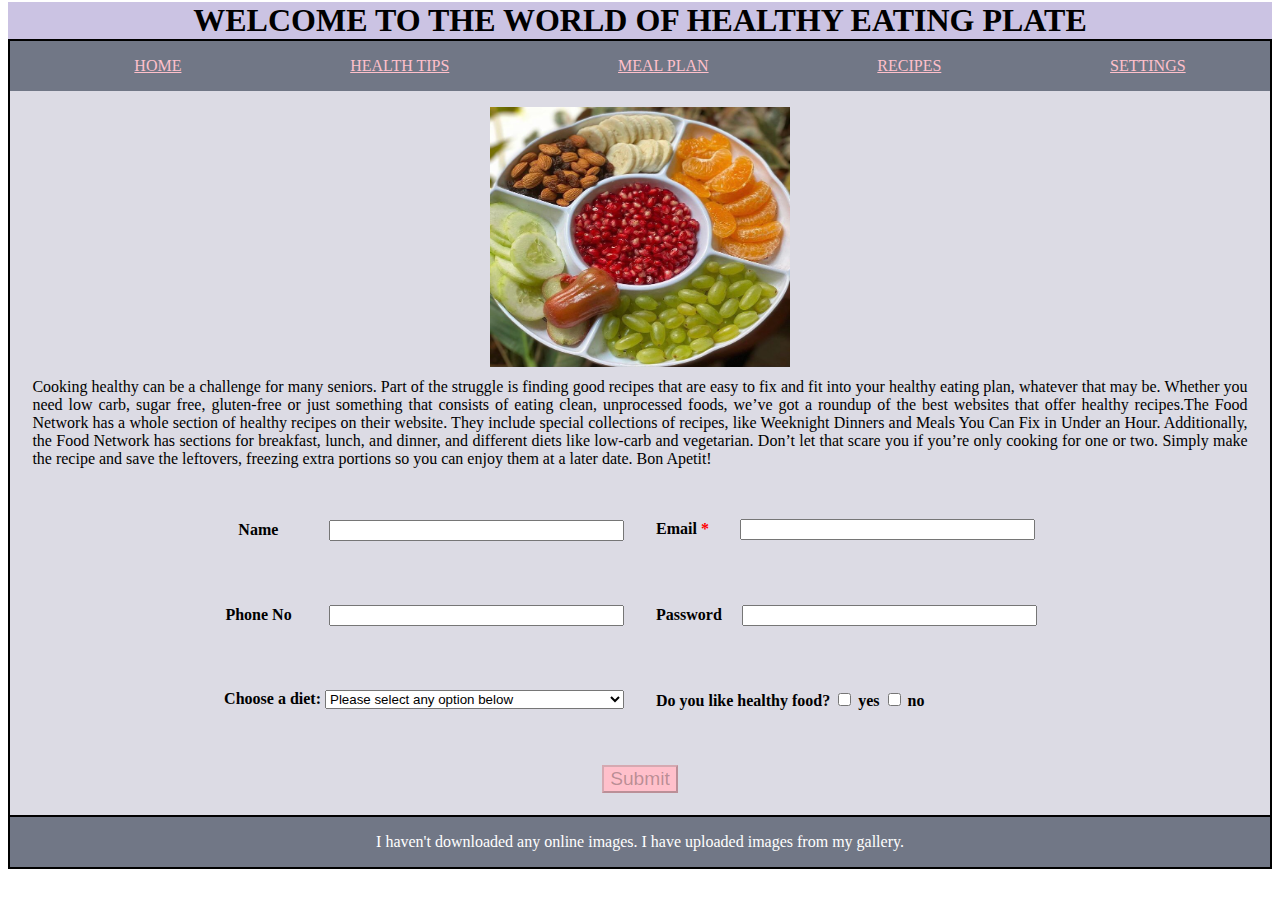
<file: public/index.html>
<!DOCTYPE html>
<html>
   <head lang="en">
      <meta charset="UTF-8">
      <meta name="viewport" content="width=device-width">
      <title> WELCOME TO THE WORLD OF HEALTHY EATING PLATE </title>
      <link rel="stylesheet" href="index.css">
   </head>
   <body>
      <h1>WELCOME TO THE WORLD OF HEALTHY EATING PLATE</h1>
      <div id="homepage">
         <form action="/form" method="post" >
            <header>
               <article class="menubar">
                  <ul class="menu">
                     <li> <a href="#"> HOME</a> </li>
                     <li><a href="#"> HEALTH TIPS</a></li>
                     <li> <a href="#">MEAL PLAN</a> 
                     </li>
                     <li>
                        <a href="#">RECIPES</a>
                        <div class ="dropdown">
                           <a href = "#">Chicken</a>
                           <a href ="#"> Fish </a>
                           <a href = "#">Lamb</a>
                           <a href="#">Pork</a>
                        </div>
                     </li>
                     <li>
                        <a href="#">SETTINGS</a>
                        <div class="dropdown">
                           <a href="#"> File </a>
                           <a href="#"> Edit </a>
                           <a href="#"> Format</a>
                        </div>
                     </li>
                  </ul>
               </article>
            </header>
            <article class = "description">
               <h>
                  <img class="logo" src="foodplate.jpeg" alt="foodplate image" width="300" height="260">
                  <div class="title">Cooking healthy can be a challenge for many seniors. Part of the struggle is finding good recipes that are easy to fix and fit into your healthy eating plan, whatever that may be. Whether you need low carb, sugar free, gluten-free or just something that consists of eating clean, unprocessed foods, we’ve got a roundup of the best websites that offer healthy recipes.The Food Network has a whole section of healthy recipes on their website. They include special collections of recipes, like Weeknight Dinners and Meals You Can Fix in Under an Hour. Additionally, the Food Network has sections for breakfast, lunch, and dinner, and different diets like low-carb and vegetarian. Don’t let that scare you if you’re only cooking for one or two. Simply make the recipe and save the leftovers, freezing extra portions so you can enjoy them at a later date. Bon Apetit!
                  </div>
               </h>
            </article>
            <main>
               <article class="firstname">
                  <p>
                     <label for="firstname"> Name </label>
                     <input type="text" id="firstname" name="firstname" pattern="[A-Za-z]{3,}" title="Should only contain 3 or more letters">
                  </p>
               </article>
               <article class="selectAny">
                  <p>
                     <label for="selectAny">Choose a diet:</label>
                     <select name="selectAny" id="selectAny">
                        <option value="default">Please select any option below</option>
                        <option value="rabbit1"> Keto</option>
                        <option value="rabbit2">Intermittent fast </option>
                        <option value="rabbit3">Low Carbs</option>
                     </select>
                  </p>
               </article>
               <article class="contact">
                  <p>
                     <label for="contact"> Phone No</label>
                     <input type="text" id="contact" name="contact" pattern="[0-9]{10}" title="Should contain 10 digits">
                  </p>
               </article>
               <article class="useremail">
                  <p>
                     <label for="useremail"> Email<span class="required"> *</span></label>
                     <input type="text" id="useremail" name="useremail" required="required" pattern="[a-zA-Z0-9]{4,}@gmail.com" title="Atleast 4 characters or digit that ends with @gmail.com, e.g:name@gmail.com ">
                  </p>
               </article>
               <article class="password">
                  <p>
                     <label for="password"> Password</label>
                     <input type="password" id="password" name="password">
                  </p>
               </article>
               <article class="answerme">
                  <p>
                     <label for="pets"> Do you like healthy food?</label>
                     <input type="checkbox" id="yes" name="yes">
                     <label for="yes"> yes </label>
                     <input type="checkbox" id="no" name="no">
                     <label for="no"> no </label>
                  </p>
               </article>
               <div class="submit">
                  <a href="form.html">
                  <button class="clickme"> Submit </button>
                  </a>
               </div>
            </main>
            <footer>
               I haven't downloaded any online images. I have uploaded images from my gallery.
               <script src="index.js"></script>
            </footer>
      </div>
      </form>
   </body>
</html>
</file>
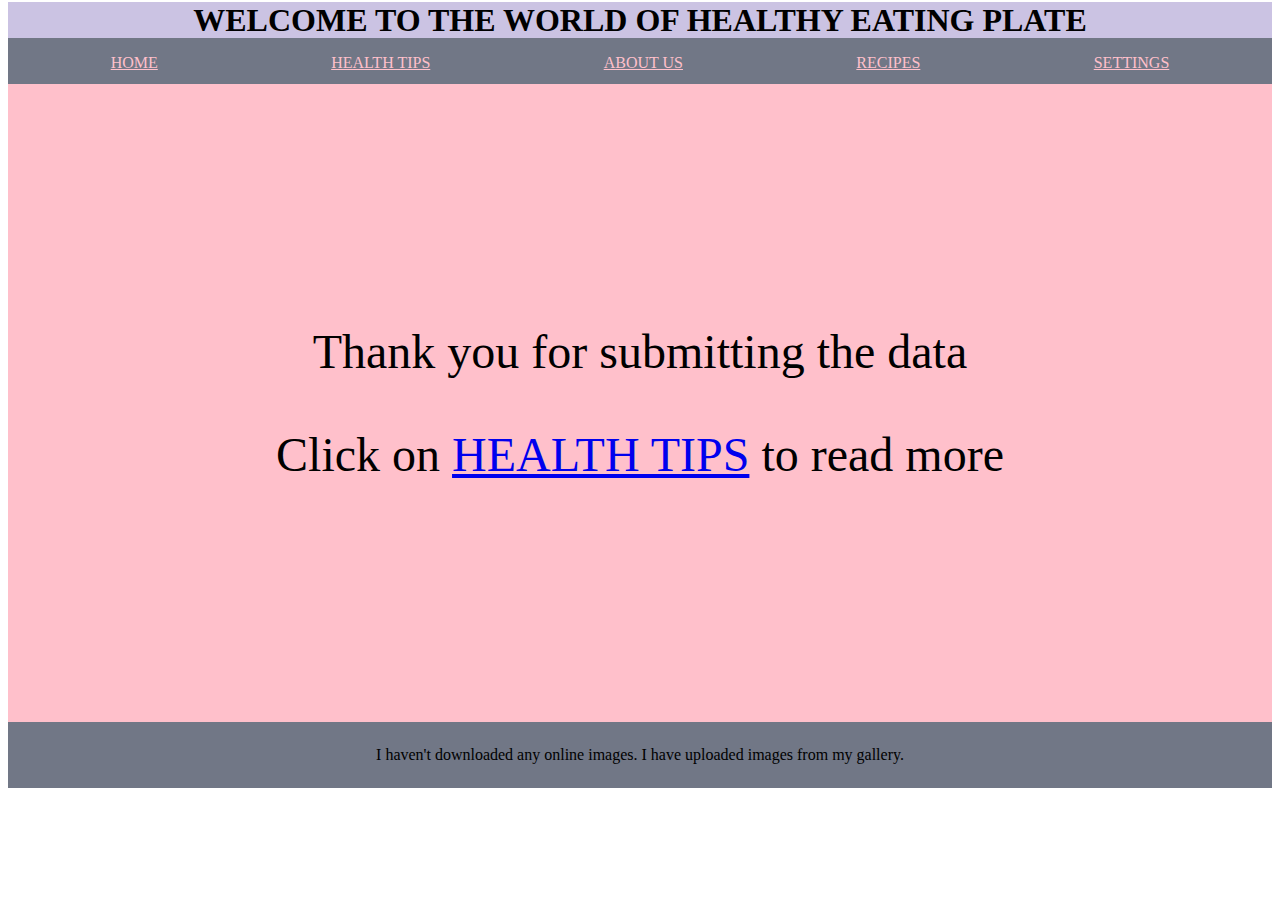
<file: public/form.html>
<!DOCTYPE html>
<html>
   <head>
      <title>WELCOME TO THE WORLD OF HEALTHY EATING PLATE </title>
      <link rel="stylesheet" href="form.css">
   </head>
   <body>
      <h1>WELCOME TO THE WORLD OF HEALTHY EATING PLATE</h1>
      <header>
         <article class="menubar">
            <ul class="menu">
               <li> <a href="page1.html"> HOME</a> </li>
               <li><a href="page2.html"> HEALTH TIPS</a></li>
               <li> <a href="#">ABOUT US</a> 
               </li>
               <li>
                  <a href="#">RECIPES</a>
                  <div class ="dropdown">
                     <a href = "#">Chicken</a>
                     <a href ="#"> Fish </a>
                     <a href = "#">Lamb</a>
                     <a href="#">Pork</a>
                  </div>
               </li>
               <li>
                  <a href="#">SETTINGS</a>
                  <div class="dropdown">
                     <a href="#"> File </a>
                     <a href="#"> Edit </a>
                     <a href="#"> Format</a>
                  </div>
               </li>
            </ul>
         </article>
      </header>
      <main>
         <div class = "text">
            <p> Thank you for submitting the data </p>
            <p> Click on <a href="page2.html"> HEALTH TIPS</a> to read more</p>
         </div>
      </main>
      <footer>
         <p>I haven't downloaded any online images. I have uploaded images from my gallery.</p>
      </footer>
   </body>
</html>
</file>
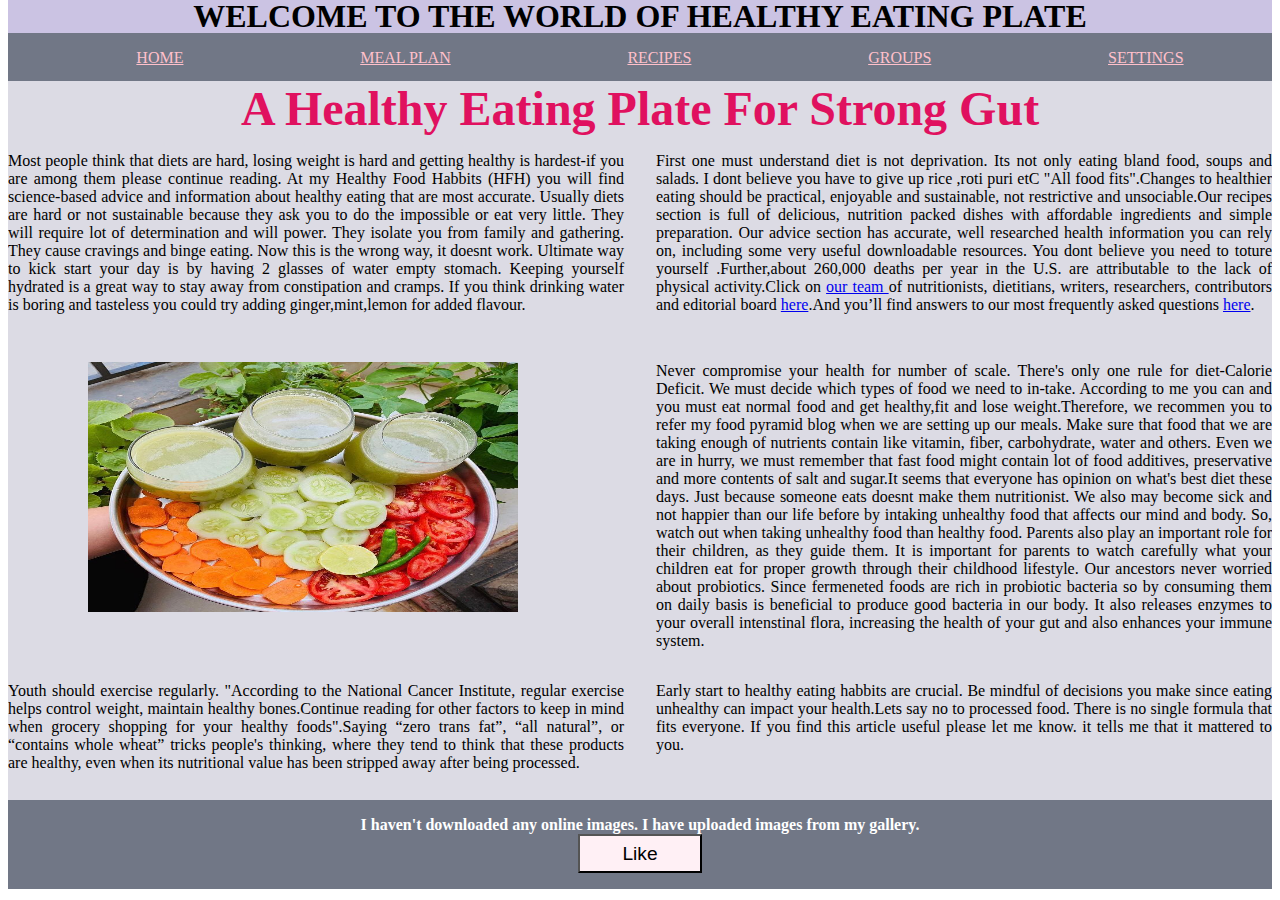
<file: public/page2.html>
<!DOCTYPE html>
<html>
   <head>
      <title>WELCOME TO THE WORLD OF HEALTHY EATING PLATE</title>
      <link rel="stylesheet" href="page2.css">
   </head>
   <body>
      <h1>WELCOME TO THE WORLD OF HEALTHY EATING PLATE</h1>
      <header>
         <article class="menubar">
            <ul class="menu">
               <li> <a href="index.html"> HOME</a> </li>
               <li><a href="page3.html">MEAL PLAN</a>
               </li>
               <li>
                  <a href="page4.html">RECIPES</a>
                  <div class ="dropdown">
                     <a href = "#">Resources</a>
                     <a href ="#"> Podcast </a>
                     <a href = "#">News</a>
                  </div>
               </li>
               <li><a href="#">GROUPS</a>
               </li>
               <li>
                  <a href="#">SETTINGS</a>
                  <div class="dropdown">
                     <a href="#"> File </a>
                     <a href="#"> Edit </a>
                     <a href="#"> Format</a>
                  </div>
               </li>
            </ul>
         </article>
      </header>
      <main>
         <div id="heading">A Healthy Eating Plate For Strong Gut</div>
         <div id="content-1">
            Most people think that diets are hard, losing weight is hard and getting healthy is hardest-if you are among them please continue reading. At my  Healthy Food Habbits (HFH) you will find science-based advice and information about healthy eating that are most accurate. Usually diets are hard or not sustainable because they ask you to do the impossible or eat very little. They will require lot of determination and will power. They isolate you from family and gathering. They cause cravings and binge eating. Now this is the wrong way, it doesnt work. Ultimate way to kick start your day is by having 2 glasses of water empty stomach. Keeping yourself hydrated is a great way to stay away from constipation and cramps. If you think drinking water is boring and tasteless you could try adding ginger,mint,lemon for added flavour.
         </div>
         <div id="content-2">
            First one must understand diet is not deprivation. Its not only eating bland food, soups and salads. I dont believe you have to give up rice ,roti puri etC "All food fits".Changes to healthier eating should be practical, enjoyable and sustainable, not restrictive and unsociable.Our recipes section is full of delicious, nutrition packed dishes with affordable ingredients and simple preparation. Our advice section has accurate, well researched health information you can rely on, including some very useful downloadable resources. You dont believe you need to toture yourself .Further,about 260,000 deaths per year in the U.S. are attributable to the lack of physical activity.Click on <a href="#">our team </a>of nutritionists, dietitians, writers, researchers, contributors and editorial board <a href="#">here</a>.And you’ll find answers to our most frequently asked questions <a href="#"> here</a>.
         </div>
         <img class="logo" src="vegetable.jpeg" alt="vegetable image" width="430" height="250" >
         <div id="content-4">
            Never compromise your health for number of scale. There's only one rule for diet-Calorie Deficit. We must decide which types of food we need to in-take. According to me you can and you must eat normal food and get healthy,fit and lose weight.Therefore, we recommen you to refer my food pyramid blog when we are setting up our meals. Make sure that food that we are taking enough of nutrients contain like vitamin, fiber, carbohydrate, water and others. Even we are in hurry, we must remember that fast food might contain lot of food additives, preservative and more contents of salt and sugar.It seems that everyone has opinion on what's best diet these days. Just because someone eats doesnt make them nutritionist. We also may become sick and not happier than our life before by intaking unhealthy food that affects our mind and body. So, watch out when taking unhealthy food than healthy food. Parents also play an important role for their children, as they guide them. It is important for parents to watch carefully what your children eat for proper growth through their childhood lifestyle. Our ancestors never worried about probiotics. Since fermeneted foods are rich in probiotic bacteria so by consuming them on daily basis is beneficial to produce good bacteria in our body. It also releases enzymes to your overall intenstinal flora, increasing the health of your gut and also enhances your immune system.
         </div>
         <div id="content-5">Youth should exercise regularly. "According to the National Cancer Institute, regular exercise helps control weight, maintain healthy bones.Continue reading for other factors to keep in mind when grocery shopping for your healthy foods".Saying “zero trans fat”, “all natural”, or “contains whole wheat” tricks people's thinking, where they tend to think that these products are healthy, even when its nutritional value has been stripped away after being processed. </div>
         <div id="content-6">
            Early start to healthy eating habbits are crucial. Be mindful of decisions you make since eating unhealthy can impact your health.Lets say no to processed food. There is no single formula that fits everyone. If you find this article useful please let me know. it tells me that it mattered to you.
         </div>
      </main>
      <footer>
         <div class="end">
            I haven't downloaded any online images. I have uploaded images from my gallery. 
         </div>
         <div class= "submit">
            <a href = "#">   
            <button class="clickme"> Like </button>
            </a>
         </div>
      </footer>
   </body>
</html>
</file>
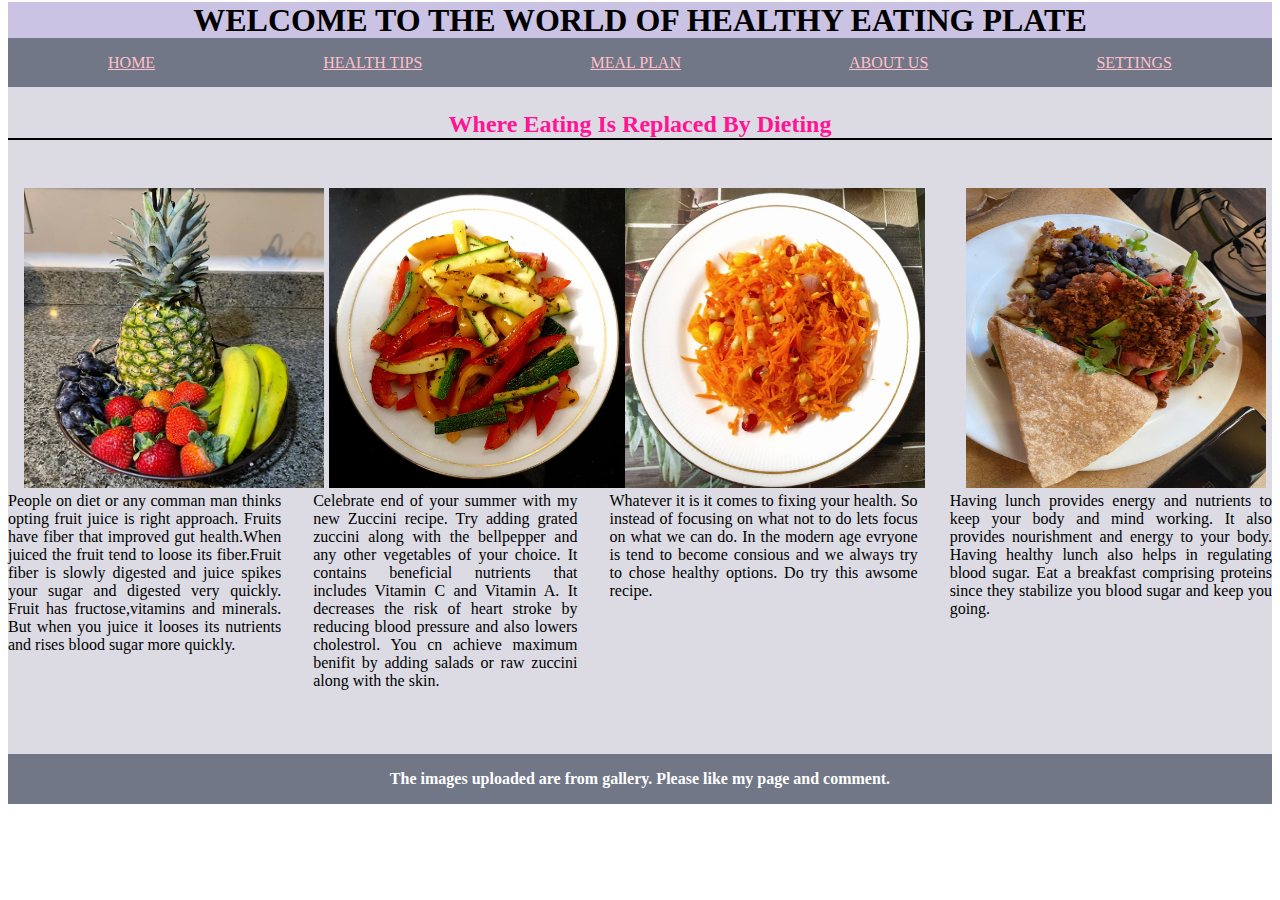
<file: public/page4.html>
<!DOCTYPE html>
<html>
   <head>
      <title>WELCOME TO THE WORLD OF HEALTHY EATING PLATE </title>
      <link rel="stylesheet" href="page4.css">
   </head>
   <body>
      <h1>WELCOME TO THE WORLD OF HEALTHY EATING PLATE</h1>
      <header>
         <article class="menubar">
            <ul class="menu">
               <li> <a href="index.html"> HOME</a> </li>
               <li><a href="page2.html"> HEALTH TIPS</a></li>
               <li>
                  <a href="page3.html">MEAL PLAN</a>
                  <div class ="dropdown">
                     <a href = "#">Chicken</a>
                     <a href ="#"> Fish </a>
                     <a href = "#">Lamb</a>
                     <a href="#">Pork</a>
                  </div>
               </li>
               <li> <a href="#">ABOUT US</a> 
               </li>
               <li>
                  <a href="#">SETTINGS</a>
                  <div class="dropdown">
                     <a href="#"> File </a>
                     <a href="#"> Edit </a>
                     <a href="#"> Format</a>
                  </div>
               </li>
            </ul>
         </article>
      </header>
      <main>
         <h2>Where Eating Is Replaced By Dieting </h2>
         <div class="row">
            <div class="column">
               <img class="logo1" src="fruits.jpeg" alt="fruits image" width="300" height="300" > 
               <div class="content1">People on diet or any comman man thinks opting fruit juice is right approach. Fruits have fiber that improved gut health.When juiced the fruit tend to loose its fiber.Fruit fiber is slowly digested and juice spikes your sugar and digested very quickly. Fruit has fructose,vitamins and minerals. But when you juice it looses its nutrients and rises blood sugar more quickly.</div>
            </div>
            <div class="column">
               <img class="logo2" src="zuccini.jpeg" alt="zuccini image" width="300" height="300" > 
               <div class="content2">Celebrate end of your summer with my new Zuccini recipe. Try adding grated zuccini along with the bellpepper and any other vegetables of your choice. It contains beneficial nutrients that includes Vitamin C and Vitamin A. It decreases the risk of heart stroke by reducing blood pressure and also lowers cholestrol. You cn achieve maximum benifit by adding salads or raw zuccini along with the skin.</div>
            </div>
            <div class="column">
               <img class="logo3" src="carrot.jpeg" alt="carrot image" width="300" height="300" > 
               <div class="content3"> Whatever it is it comes to fixing your health. So instead of focusing on what not to do lets focus on what we can do. In the modern age evryone is tend to become consious and we always try to chose healthy options. Do try this awsome recipe.
               </div>
            </div>
            <div class="column">
               <img class="logo4" src="roti.jpeg" alt="roti image" width="300" height="300" > 
               <div class="content4"> Having lunch provides energy and nutrients to keep your body and mind working. It also provides nourishment and energy to your body.  Having healthy lunch also helps in regulating blood sugar.
                  Eat a breakfast comprising proteins since they stabilize you blood sugar and keep you going.
               </div>
            </div>
         </div>
      </main>
      <footer>
      The images uploaded are from gallery. Please like my page and comment. 
   </body>
</html>
</file>
<file: public/index.css>
#wrapper
{
  display:grid;
  height:100vh;
}
h1 
{
 color:black;
 text-align: center;
 background-color:#CBC3E3; 
 margin-top:-0.2em;
}
.required
{
 color:red;
}
/*styimg the labels and fields */
main
{
  display:grid;
  background-color:#DCDBE4;
  grid-template-columns:4fr 4fr;
  grid-template-rows:0.6fr 0.6fr 0.6fr 0.6fr;
  grid-template-areas:
  "firstname useremail "
  "contact   password "
  "selectAny answerme "
  "submit    submit ";
}
header
{
  background-color:#717786;
  grid-area: header;
}
/*styling and applying media queries to menubar */
.menubar ul
{
  display:flex;
  justify-content:space-around;
  list-style-type:none;
  margin-bottom:1rem;
  margin-top:-1.3em; 
  border-top:0.13em solid black; 
  border-left:0.13em solid black;
  border-right:0.13em solid black; 
}
@media screen and (max-width:1024px)
{
  .menubar ul
  {
   padding:2em;
  }
}
/*styling and applying media queries to menu-items */
.menu li 
{
  position:relative; 
  justify-content:space-around;
  text-align:center;  
  padding:1rem;     
}
@media screen and (max-width:1024px)
{
  .menu li
  {
   font-size:2em;
  }
}
.menu li a
{
color:pink;
}
.menu li:hover,
.menu li:focus-within
{
 background-color:white;
}
.menu li a:hover,
.menu li a:focus-within
{
 color:deeppink;
}
/*styling and applying media queries to dropdown menu */
.dropdown
{
  position:absolute;

  background-color:deeppink;
  left:0em;
  top:3em;
  width:100%;

  display:block;
  opacity:.0;
  overflow:hidden;
  max-height:0em;
  text-align:center;

  transition:opacity 480ms linear,max-height 600ms linear;
}
.dropdown a
{
  display:block;
  color:white;
  text-align:center;
  padding:0.4em ;
}
.menu li:hover .dropdown,
.menu li:focus-within .dropdown
{
  display:block;

  max-height:7.7em; 
  opacity:1;
  overflow:visible;
}
.dropdown a:hover
{
  background-color:#ADADC9;
  color:pink;
}
.dropdown a:focus-within
{
  background-color:#ADADC9;
  color:pink;
}
label
{
 font-weight:bold;
}
/*styling the content*/
.description
{
  text-align:center;
  padding:1em;
  margin-top:-1em;
  border-left:0.13em solid black; 
  border-right:0.13em solid black; 
  display:inline-block;
  background-color:#DCDBE4;
}
.title
{
  padding:0.4em;
  text-align:justify;
}
@media screen and (max-width:1024px)
{
  .title
  {
    font-size:1.2em;  
    text-align:justify;
  }
}
/*styling and applying media queries to labels and input */
main
{
  border-left:0.13em solid black; 
  border-right:0.13em solid black; 
}
.firstname
{
  padding:1em;
  margin-top:-0.1em; 
  text-align:right;
  grid-area:firstname; 
  background-color:#DCDBE4;
  list-style:none;
}
#firstname
{
  width:48%;
  margin-left:3.5em;
}
@media screen and (max-width:1024px)
{
  .firstname
  {
    font-size:2em; 
    text-align:right;
  }
  input#firstname
  {
   border-right:0.1em solid black;
  }
}
.useremail
{
  padding:1em;
  margin-top:-0.2em;
  text-align:left;
  grid-area:useremail; 
  background-color:#DCDBE4;
  list-style:none;
}
input#useremail
{
  width:48%;
  margin-left:2em;
}
@media screen and (max-width:1024px)
{
  .useremail
  {
    font-size:2em; 
    text-align:left;
  }
  input#useremail
  {
   border-right:0.1em solid black;
  }
}
.contact
{
  padding:1em;
  text-align:right;
  grid-area:contact; 
  background-color:#DCDBE4;
  list-style:none;
}
input#contact
{
  width:48%;
  margin-left:2.5em;
}
@media screen and (max-width:1024px)
{
  .contact
  {
    font-size:2em; 
    text-align:right;
  }
  input#contact
  {
   border-right:0.1em solid black;
  }
}
.password
{
  padding:1em;
  text-align:left;
  grid-area:password; 
  background-color:#DCDBE4;
  list-style:none;
}
input#password
{
  width:48%;
  margin-left:1.2em;
}
@media screen and (max-width:1024px)
{
  .password
  {
    font-size:2em; 
    text-align:left;
  }
  input#password
  {
    width:46%;
    border-right:0.1em solid black;
  }
}
.selectAny
{
  padding:1em;
  text-align:right; 
  grid-area:selectAny; 
  background-color:#DCDBE4;
  list-style:none;
}
select#selectAny
{
 width:50% !important;
}
@media screen and (max-width:1024px)
{
  .selectAny
  {
    font-size:1.8em; 
    text-align:right;
  }
  select#selectAny
  {
   width:50% !important;
  }
}
.answerme
{
  padding:1em;
  text-align:left;
  grid-area:answerme; 
  background-color:#DCDBE4;
}
@media screen and (max-width:1024px)
{
  .answerme
  {
    font-size:1.6em; 
    text-align:left;
  }
}
/*styling and applying media queries to footer */
.submit
{
  padding:1.4rem;
  grid-area:submit; 
  background-color:#DCDBE4;
  text-align:center;
  font-family:bold;
  color:pink;
}
@media screen and (max-width:1024px)
{
  .submit
  {
    font-size:1.8em; 
    text-align:center;
  }
}
/*styling and applying media queries to button */
.clickme
{
  font-size:1.2em;
  background-color:pink;
}
footer
{
  padding:1em;
  border-bottom:0.13em solid black;
  border-left:0.13em solid black; 
  border-right:0.13em solid black; 
  border-top:0.13em solid black; 
  font-style:bold;
  text-align:center;
  background-color:#717786;
  color:white;
}
@media screen and (max-width:1024px)
{
  footer
  {
  font-size:1.8em; 
  text-align:center;
  margin-top:-0.3em;
  }
}
</file>
<file: public/form.css>
div#homepage
{
  display:grid;
  height:100vh;
  grid-template-columns:0.4fr 1.2fr ;
  grid-template-rows:0.1fr 0.3fr 0.1fr;
  grid-template-areas:
  "header header "
  "menubar main  "
  "footer footer "
}
h1
{
  text-align:center;
  background-color:#CBC3E3;
  margin-top:-0.2em;
}
header
{
  background-color:#717786;
  grid-area:header; 
}
.menubar ul
{
  display:flex;
  justify-content: space-around;
  list-style-type: none;
  padding:1em;
  margin-top:-1.4em;

}
@media screen and (max-width:1024px)
{
  .menubar ul
  {
    padding:1.4em;
  }
}
.menu li
{
  padding-top:1rem;
  padding-bottom: 1rem;
  padding-left:1rem;
  padding-right:1rem;
  margin-top:-1rem;
  margin-bottom:-1rem;
  justify-content: space-around;
  position:relative;         
}
.menu li a
{
  color:pink;
}
@media screen and (max-width:1024px)
{
  .menu li
  {
    font-size:1.6em;
  }
}
.menu li a:hover,
.menu li a:focus-within
{
  color:deeppink;
}
.menu li:hover,
.menu li:focus-within
{
  background-color:white;
}
.dropdown
{
  position:absolute;

  background-color:deeppink;
  left:0em;
  top:3em;
  width:100%;

  display:block;
  opacity:.0;
  overflow:hidden;
  max-height:0em;
  text-align:center;

  transition:opacity 480ms linear,max-height 600ms linear;
}
.dropdown a
{
  display:block;
  color:white;
  text-align:center;
  padding:0.4em ;
}
.menu li:hover .dropdown,
.menu li:focus-within .dropdown
{
  display:block;

  max-height:7.7em; 
  opacity:1;
  overflow:visible;
}
.dropdown a:hover
{
  background-color:#ADADC9;
  color:pink;
}
.dropdown a:focus-within
{
  background-color:#ADADC9;
  color:pink;
}
.text
{
  text-align:center;
  font-size:3em; 
  padding:4em;
  background-color:pink;
  margin-top:-0.4em;
}
footer
{
  text-align:center;
  padding:0.5em;
  background-color:#717786;

}
</file>
<file: public/page2.css>
/*styling and applying media queries for main-content*/
main
{
    display:grid;
    overflow-x:hidden;
    background-color:#DCDBE4;
    grid-template-rows:0.4fr 0.3fr 0.1fr 0.1fr;
    grid-template-columns:1fr 1fr ;
    column-gap:2em;
    row-gap:1em;
    grid-template-areas:
    "heading heading"
    "area1 area2 "
    "area3 area4"
    "area5 area6"
}
h1
{
  text-align:center;
  background-color:#CBC3E3;
  margin-top:-0.3em;
}
@media screen and (max-width:1024px)
{
  main
  {
     display:grid;
     overflow-x:hidden;
     word-spacing:normal;
     grid-template-rows:0.1fr 0.1fr 0.1fr 0fr;
     grid-template-columns: 0.2fr auto;
     column-gap:3em;
     grid-template-areas:
     "heading heading"
     "area1  area2 "
     "area3 area4"
     "area5 area6";
  }
}
/*styling and applying media queries for heading and contents*/
#heading
{
  grid-area:heading;
  text-align:center;
  font-weight: bold;
  font-size:3em;
  margin-bottom:0em;
  color:#E0115F;
}
@media screen and (max-width:1024px)
{
  #heading
  {
   font-size:4em;
  }
}
#content-1  
{
  grid-area:area1;
  text-align: justify;
  margin-bottom:2em;
}
@media screen and (max-width:1024px)
{
  #content-1
  {
    font-size:1.5em;
  }
}
#content-2 
{
  grid-area:area2;
  text-align: justify;
}
@media screen and (max-width:1024px)
{
  #content-2
  {
    font-size:1.5em;
    text-align:justify;
  }
}
.logo
{
    grid-area:area3;
    margin-left:5em;
}
#content-4
{
  grid-area:area4;
  margin-top:0em;
  text-align: justify;
}
@media screen and (max-width:1024px)
{

   #content-4
  {
    font-size:1.5em;
    text-align:justify;
  }
}
#content-5
{
  grid-area:area5;
  text-align:justify;
  margin-top:1em;
  margin-bottom:-2em;
}
@media screen and (max-width:1024px)
{
  #content-5
  {
   font-size:1.5em;
   margin-bottom:-7em;
  }
}
#content-6
{
  grid-area:area6;
  text-align:justify;
  margin-top:1em;
  margin-bottom:-2em;
}
@media screen and (max-width:1024px)
{
  #content-6
  {
    font-size:1.5em;
    margin-bottom:-7em;
    text-align:justify;
  }
}
header
{
  background-color:#717786;
  grid-area: header;
}
/*styling and applying media queries for menubar */
.menubar ul
{
  display:flex;
  justify-content:space-around;
  list-style-type:none;
  margin-bottom:-0.1rem;
  margin-top:-1.5em;
}
@media screen and (max-width:1024px)
{
  .menubar ul
  {
   padding:2em;
  }
}
/*styling and applying media queries for menu-items*/
.menu li 
{
  position:relative; 
  justify-content:space-around;
  text-align:center;  
  padding:1rem;    
}
@media screen and (max-width:1024px)
{
  .menu li
  {
   font-size:2.5em;
  }
}
.menu li a
{
  color:pink;
}
.menu li:hover,
.menu li:focus-within
{
 background-color:white;
}
.menu li a:hover,
.menu li a:focus-within
{
  color:deeppink;
}
/*styling and applying media queries for dropdown menu*/
.dropdown
{
  position:absolute;

  background-color:deeppink;
  left:0em;
  top:3em;
  width:100%;

  display:block;
  opacity:.0;
  overflow:hidden;
  max-height:0em;
  text-align:center;

  transition:opacity 480ms linear,max-height 600ms linear;
}
.dropdown a
{
  display:block;
  color:white;
  text-align:center;
  padding:0.4em ;
}
.menu li:hover .dropdown,
.menu li:focus-within .dropdown
{
  display:block;

  max-height:7.7em; 
  opacity:1;
  overflow:visible;
}
.dropdown a:hover
{
  background-color:#ADADC9;
  color:pink;
}
.dropdown a:focus-within
{
  background-color:#ADADC9;
  color:pink;
}
/*styling the footer*/
footer
{
  padding:1em;
  text-align:center;
  color:white;
  font-weight:bold;
  background-color:#717786;
}
@media screen and (max-width:1024px)
{
  footer
  {
   font-size:1.6em;
  }
}
/*styling the button*/
.clickme
{
  padding:0.4rem;
  font-size:1.2em;
  width:10%;
  background-color:lavenderblush
  font-family:bold;
  color:black;
  background-color:lavenderblush;
}
@media screen and (max-width:1024px)
{
  .clickme
  {
   font-size:1.6em;
   width:20%;
   background-color:lavenderblush;
  }
}
</file>
<file: public/page4.css>
/*styling and applying media queries to menubar*/
header
{
  background-color:#717786;
  grid-area:header; 
  margin-top:-1.4em;
}
h1
{
  text-align: center;
  background-color:#CBC3E3;
  margin-top:-0.2em;
}
.menubar ul
{
  display:flex;
  justify-content: space-around;
  list-style-type: none;
  padding:1em;

}
@media screen and (max-width:1024px)
{
  .menubar ul
  {
    padding:1.3em;
  }
}
/*styling and applyinh queries to menu items*/
.menu li
{
  padding-top:1rem;
  padding-bottom: 1rem;
  padding-left:1rem;
  padding-right:1rem;
  margin-top:-1rem;
  margin-bottom:-1rem;
  justify-content: space-around;
  position:relative;         
}
.menu li a
{
  color:pink;
}
@media screen and (max-width:1024px)
{
  .menu li
  {
   font-size:1.6em;
  }
}
.menu li a:hover,
.menu li a:focus-within
{
 color:deeppink;
}
.menu li:hover,
.menu li:focus-within
{
  background-color:white;
}
/*styling and applying queries to dropdown*/
.dropdown
{
  position:absolute;

  background-color:deeppink;
  left:0em;
  top:3em;
  width:100%;

  display:block;
  opacity:.0;
  overflow:hidden;
  max-height:0em;
  text-align:center;

  transition:opacity 480ms linear,max-height 600ms linear;
}
.dropdown a
{
  display:block;
  color:white;
  text-align:center;
  padding:0.4em ;
}
.menu li:hover .dropdown,
.menu li:focus-within .dropdown
{
  display:block;

  max-height:7.7em; 
  opacity:1;
  overflow:visible;
}
.dropdown a:hover
{
  background-color:#ADADC9;
  color:pink;
}
.dropdown a:focus-within
{
  background-color:#ADADC9;
  color:pink;
}
/*styling and applying queries to images and text */
main
{
  background-color:#DCDBE4;
  margin-top:-1.3em;
  padding-bottom:5em;
  margin-bottom:-6em;
}
.row
{
 display:flex;
}
@media screen and (max-width:1024px)
{
  .row
  {
    display:block;
  }
}
h2
{
  text-align:center;
  margin-bottom:2em;
  padding-top:1em;
  color:deeppink;
  border-bottom:0.1em solid black;
}

div .content1
{
  text-align:justify;
  display:block;
  margin-right:5em;

}
@media screen and (max-width: 1024px)
{
  div .content1
  {
    font-size:0.9em;
    margin-right:-0.5em;
  }
}
.logo1
{
  margin-left:1em;
}
@media screen and (max-width: 1024px)
{
  .logo1
  {
   margin-left:15em;
  }
}
div .content2
{
  text-align:justify;
  display:block;
  margin-left:-3em;
  margin-right:11em;
}
@media screen and (max-width: 1024px)
{
  div .content2
  {
    font-size:0.9em;
    margin-left:1em;
    margin-right:-0.1em;
  }
}
.logo2
{
  margin-left:-2em;
}
@media screen and (max-width: 1024px)
{
  .logo2
  {
    margin-left:15em;
  }
}
div .content3
{
  text-align:justify;
  display:block;
  margin-left:-9em;
  margin-right:3em;
}
@media screen and (max-width: 1024px)
{
  div .content3
  {
    font-size:0.9em;
    margin-left:0.8em;
    margin-right:-0.1em;
  }
}
.logo3
{
  margin-left:-8em;
}
@media screen and (max-width: 1024px)
{
.logo3
{
  margin-left:14em;
}
}
div .content4
{
  text-align:justify;
  margin-left:-1em;
}
@media screen and (max-width: 1024px)
{
  div .content4
  {
    font-size:0.9em;
    margin-left:-0.1em;
  }
}
.logo4
{
  margin-right:0.4em;
}
@media screen and (max-width:1024px)
{
  .logo4
  {
    margin-left:14em;
  }
}
/*styling and applying queries to footer*/
footer
{
  padding:1em;
  margin-top:5em;
  text-align:center;
  background-color:#717786;
  color:white;
  font-weight:bold;
}
</file>
